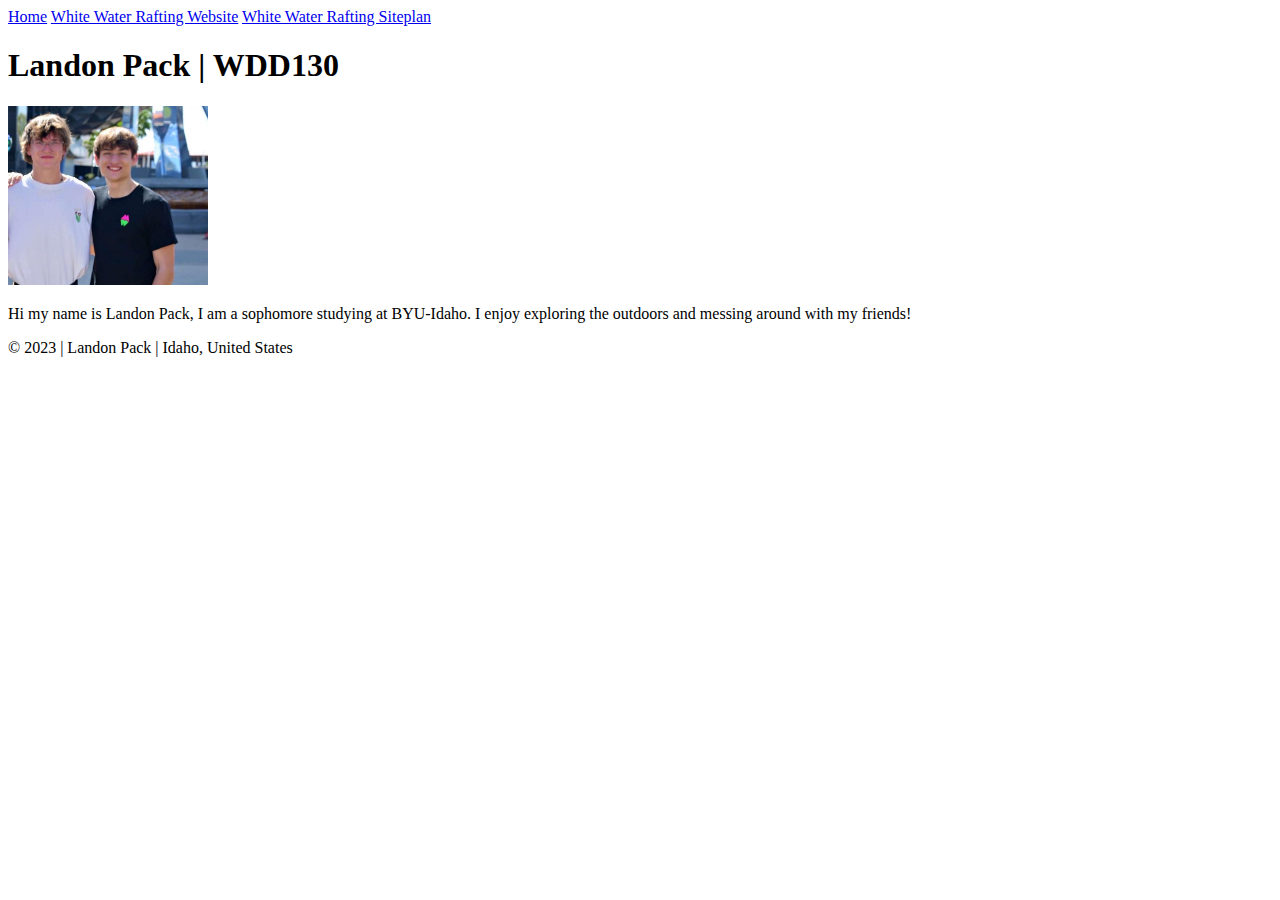
<file: week01/index.html>
<!DOCTYPE html>
<html lang="en">
<head>
    <meta charset="UTF-8">
    <meta name="viewport" content="width=device-width, initial-scale=1.0">
    <title>Landon Pack | WDD 130</title>
</head>
<body>
  <header>
    <nav>
      <a href="#">Home</a>
      <a href="wwr/">White Water Rafting Website</a>
      <a href="wwr/site-plan-rafting.html">White Water Rafting Siteplan</a>
    </nav>
  </header>
  <main>
    <h1>Landon Pack | WDD130 </h1>
    <img src="images/Profile.jpg" alt="My profile picture: Landon Pack" width="200">
    <p>Hi my name is Landon Pack, I am a sophomore studying at BYU-Idaho. I enjoy exploring the outdoors and messing around with my friends!</p>
  </main>
  <footer><p>© 2023 | Landon Pack | Idaho, United States</p>
  </footer>
</body>
</html>
</file>
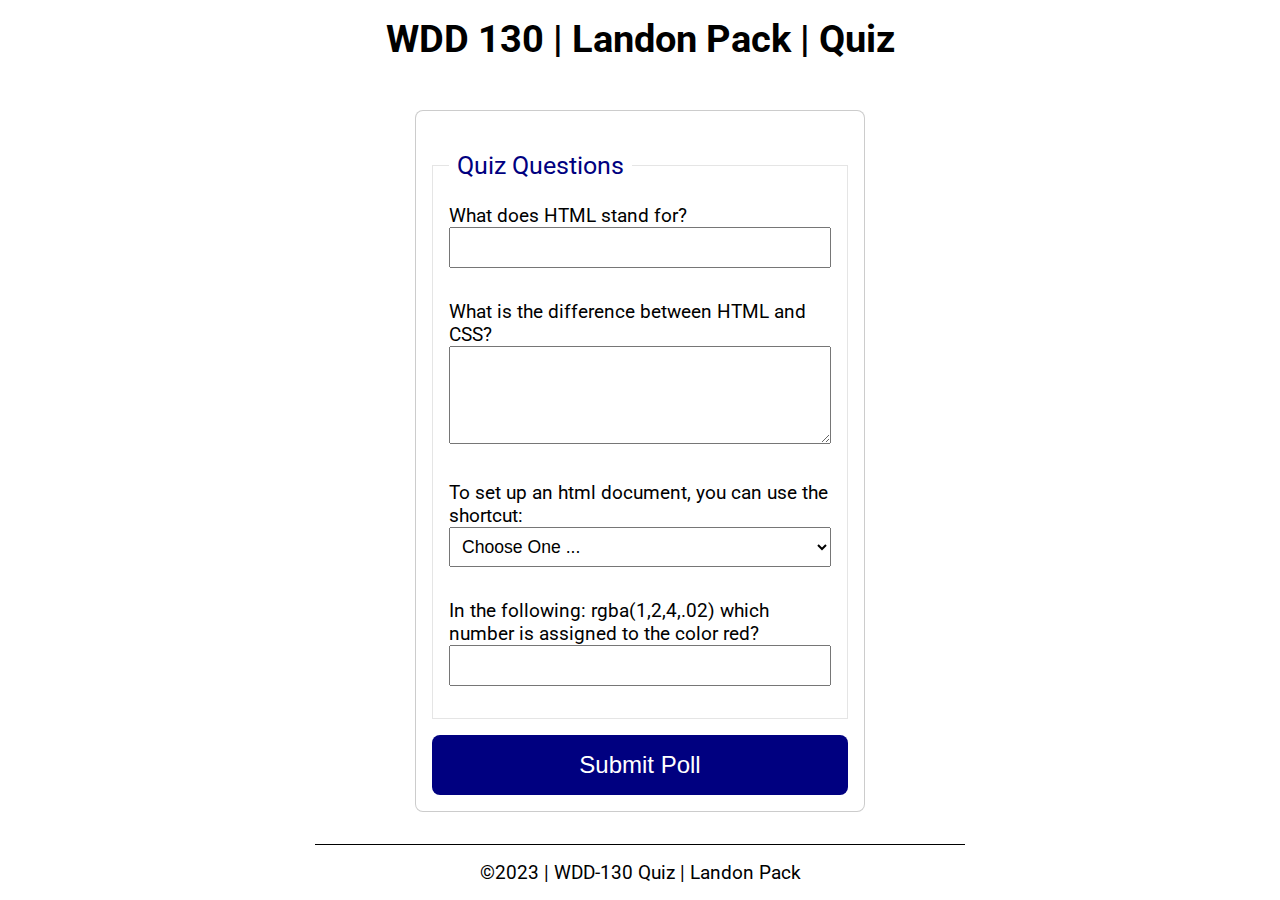
<file: quiz.html>
<!DOCTYPE html>
<html lang="en">
<head>
    <meta charset="UTF-8">
    <meta name="viewport" content="width=device-width, initial-scale=1.0">
    <meta name="description" content="A Quiz on basic html and css for my wdd130 course">
    <meta name="author" content="Landon Pack">
    <title>WDD 130 | HTML and CSS Quiz | Landon Pack</title>
    <link rel="stylesheet" href="styles/quiz.css">
</head>
<body>
    <header>
        <h1>WDD 130 | Landon Pack | Quiz</h1>
    </header>
    <main>
           <form>
            <fieldset>
                <legend>Quiz Questions</legend>
                <div class="form-item column2">
                    <label for="q1">What does HTML stand for?</label>
                    <input type="text" id="q1" name="q1" required>
                </div>
                <div class="form-item column2">
                    <label for="q2">What is the difference between HTML and CSS?</label>
                    <textarea id="q2" name="q2" rows="4" cols="50" required></textarea>
                </div>
                <div class="form-item column1">
                    <label for="q3">To set up an html document, you can use the shortcut:</label>
                    <select id="q3" name="q3" required>
                        <option value="" selected disabled>Choose One ...</option>
                        <option value="option1">html:5</option>
                        <option value="option2">!</option>
                        <option value="option3">both of these work</option>
                    </select>
                </div>
                <div class="form-item column2">
                    <label for="q4">In the following: rgba(1,2,4,.02) which number is assigned to the color red?</label>
                    <input type="number" id="q4" name="q4" required>
                </div>
            </fieldset>
            <button type="submit">Submit Poll</button>
        </form>
    </main>
    <footer>
        ©2023 | WDD-130 Quiz | Landon Pack
    </footer>
</body>
</html>
</file>
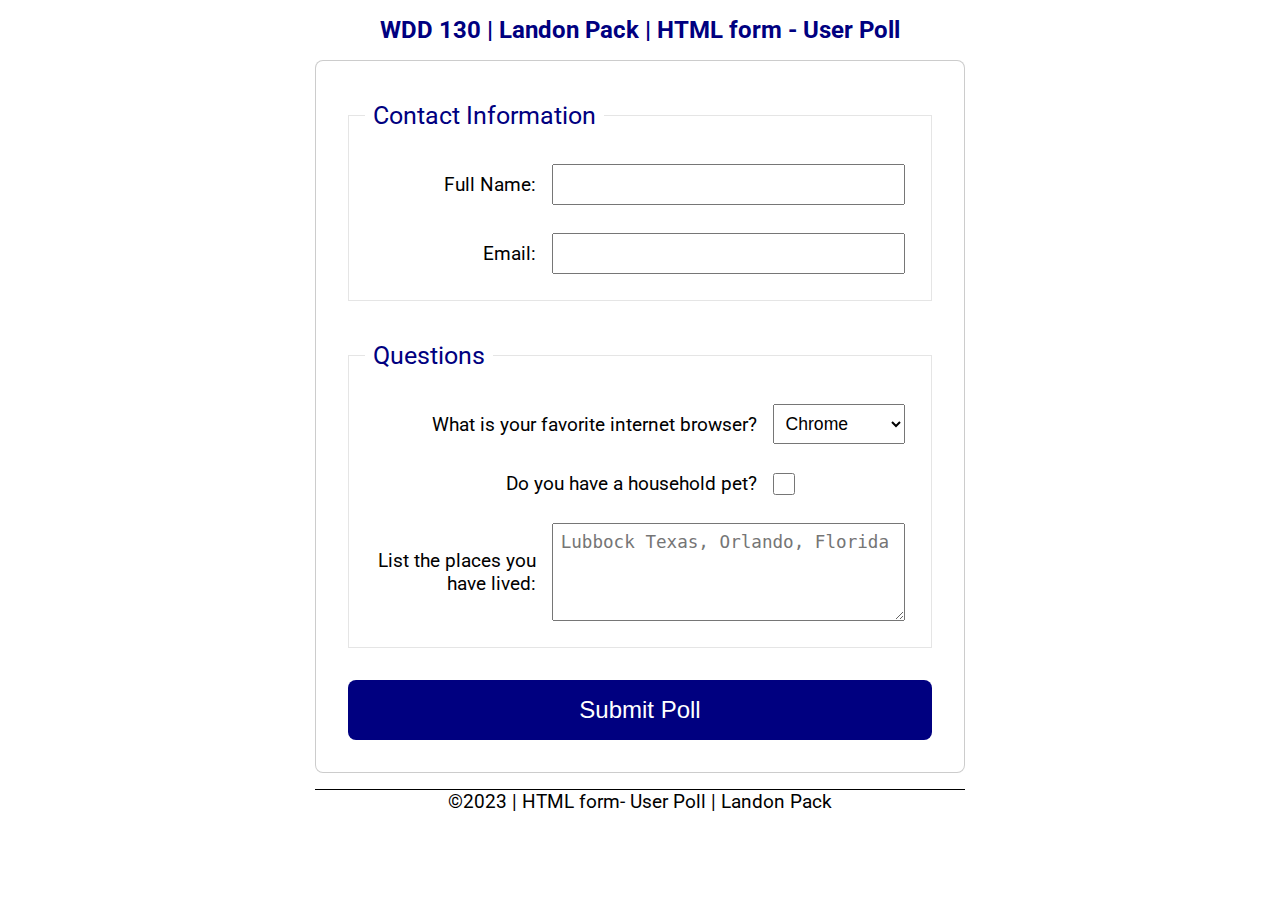
<file: week05/poll-form.html>
<!DOCTYPE html>
<html lang="en">
<head>
    <meta charset="UTF-8">
    <meta name="viewport" content="width=device-width, initial-scale=1.0">
    <title>WDD 130 | Landon Pack</title>
    <link rel="stylesheet" href="styles/poll-form.css">
</head>
<body>
    <header>
        <h1>WDD 130 | Landon Pack | HTML form - User Poll</h1>
    </header>
    <main>
        <form>
            <fieldset>
                <legend>Contact Information</legend>
                <div class="form-item column2">
                    <label for="fullname">Full Name:</label>
                    <input type="text" id="fullname" name="fullname">
                </div>
                <div class="form-item column2">
                    <label for="useremail">Email:</label>
                    <input type="email" id="useremail" name="useremail">
                </div>
            </fieldset>
            <fieldset>
                <legend>Questions</legend>
                <div class="form-item column1">
                    <label for="browser">What is your favorite internet browser?</label>
                    <select id="browser" name="browser">
                        <option value="chrome">Chrome</option>
                        <option value="firefox">Firefox</option>
                        <option value="explorer">Explorer</option>
                        <option value="edge">Edge</option>
                    </select>
                </div>
                <div class="form-item column1">
                    <label for="pet">Do you have a household pet?</label>
                    <input type="checkbox" id="pet" name="pet">
                </div>
                <div class="form-item column2">
                    <label for="feedback">List the places you have lived:</label>
                    <textarea name="feedback" id="feedback" rows="4" placeholder="Lubbock Texas, Orlando, Florida"></textarea>
                </div>
            </fieldset>
            <button type="submit">Submit Poll</button>
        </form>
    </main>
    <footer>
        ©2023 | HTML form- User Poll | Landon Pack
    </footer>
</body>
</html>
</file>
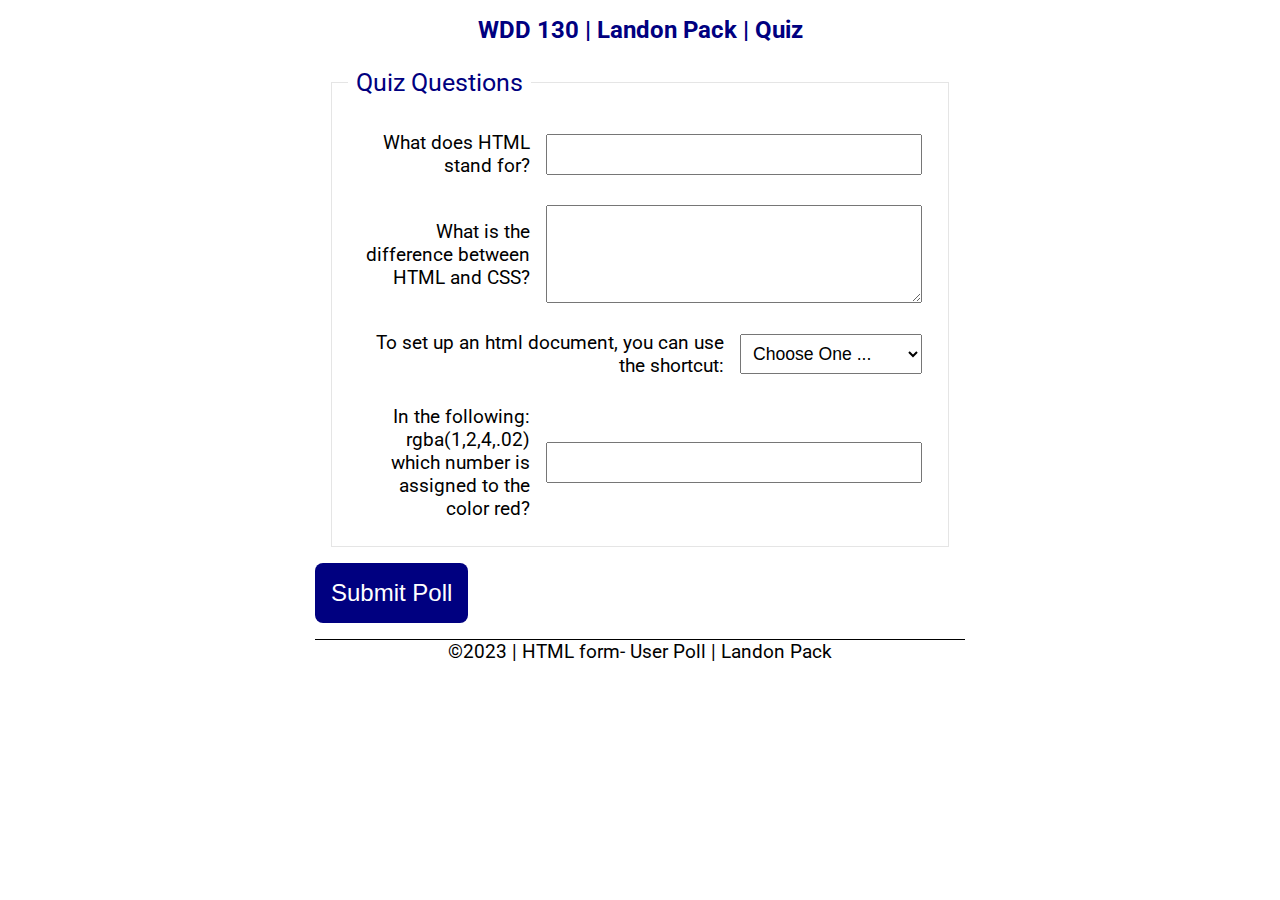
<file: week05/quiz.html>
<!DOCTYPE html>
<html lang="en">
<head>
    <meta charset="UTF-8">
    <meta name="viewport" content="width=device-width, initial-scale=1.0">
    <title>WDD 130 | Landon Pack</title>
    <link rel="stylesheet" href="styles/quiz.css">
</head>
<body>
    <header>
        <h1>WDD 130 | Landon Pack | Quiz</h1>
    </header>
    <main>
           
            <fieldset>
                <legend>Quiz Questions</legend>
                <div class="form-item column2">
                    <label for="q1">What does HTML stand for?</label>
                    <input type="text" id="q1" name="q1" required>
                </div>
                <div class="form-item column2">
                    <label for="q2">What is the difference between HTML and CSS?</label>
                    <textarea id="q2" name="q2" rows="4" cols="50" required></textarea>
                </div>
                <div class="form-item column1">
                    <label for="q3">To set up an html document, you can use the shortcut:</label>
                    <select id="q3" name="q3" required>
                        <option value="" selected disabled>Choose One ...</option>
                        <option value="option1">html:5</option>
                        <option value="option2">!</option>
                        <option value="option3">both of these work</option>
                    </select>
                </div>
                <div class="form-item column2">
                    <label for="q4">In the following: rgba(1,2,4,.02) which number is assigned to the color red?</label>
                    <input type="number" id="q4" name="q4" required>
                </div>
            </fieldset>

            <button type="submit">Submit Poll</button>
        </form>
    </main>
    <footer>
        ©2023 | HTML form- User Poll | Landon Pack
    </footer>
</body>
</html>
</file>
<file: styles/quiz.css>
@import url('https://fonts.googleapis.com/css2?family=Roboto:wght@300&family=Skranji&display=swap');

* {
    margin: 0;
    padding: 0;
    box-sizing: border-box;
}

:root {
    --primary-color: #78c0e0;
    --secondary-color: #449DD1;
    --accent1-color: #3943B7;
    --accent2-color: #150578;
    --heading-font: 'Skranji', sans-serif;
    --paragraph-font: 'Roboto', serif;
    --nav-background-color: white;
    --nav-link-color: blue;
    --nav-hover-link-color: blue;
    --nav-hover-background-color: white;
}

body {
    font-family: var(--paragraph-font);
    font-size: 1.2em;
    color: #000;
    background: #fff;
    display: flex;
    flex-direction: column;
    min-height: 100vh;
}

header {
    margin: 0 auto;
    width: 100%;
    text-align: center;
    padding: 1rem;
    color: black;
}

main {
    display: flex;
    justify-content: center;
    align-items: center;
    flex-grow: 1; 
}

form {
    max-width: 450px;
    width: 100%;
    margin: 0 auto; /* Center the form horizontally */
    padding: 1rem;
    border: 1px solid rgba(0, 0, 0, .2);
    border-radius: 0.5rem;
    background-color: white;
}

fieldset {
    display: grid;
    grid-gap: 1rem;
    margin: 1rem 0;
    border: 1px solid rgba(0, 0, 0, 0.1);
    padding: 1rem;
}

legend {
    padding: 0.5rem;
    color: navy;
    font-size: 1.3em;
}

label {
    text-align: left;
}

input,
select,
textarea {
    width: 100%;
    padding: 0.5rem;
    font-size: 1.1rem;
    margin-bottom: 1rem;
}

input[type="checkbox"] {
    width: 22px;
    height: 22px;
    vertical-align: bottom;
}

button {
    background-color: navy;
    color: white;
    border: none;
    border-radius: .5rem;
    padding: 1rem;
    font-size: 1.5rem;
    width: 100%;
    cursor: pointer;
}

button:hover {
    background-color: darkgreen;
}

footer {
    margin: 0 auto; 
    width: 650px;
    text-align: center;
    border-top: 1px solid black;
    padding: 1rem;
    color: black;
}
</file>
<file: week05/styles/poll-form.css>
@import url('https://fonts.googleapis.com/css2?family=Roboto:wght@300&family=Skranji&display=swap');

* {
    margin: 0;
    padding: 0;
    box-sizing: border-box;
}


:root {
    --primary-color: #78c0e0;
    --secondary-color: #449DD1;
    --accent1-color: #3943B7;
    --accent2-color: #150578;
    --heading-font: 'Skranji', sans-serif;
    --paragraph-font: 'Roboto', serif;
    --nav-background-color: white;
    --nav-link-color: blue;
    --nav-hover-link-color: blue;
    --nav-hover-background-color: white;
}

body {
    font-family: var(--paragraph-font);
    font-size: 1.2em;
    color: #000;
    background: #fff;
}

header {
    margin: 0 auto;
    width: 650px;
}

h1 {
    margin: 1rem;
    font-size: 1.5rem;
    text-align: center;
    color: navy;
}

form {
    width: 650px;
    margin: 0 auto;
    padding: 1rem;
    border: 1px solid rgba(0, 0, 0, .2);
    border-radius: 0.5rem;
    background-color: white;
    display: grid;
}

fieldset {
    display: grid;
    grid-gap: 0.5rem;
    margin: 1rem;
    border: 1px solid rgba(0, 0, 0, 0.1);
    padding: 1rem;
}

legend {
    padding: 0.5rem;
    color: navy;
    font-size: 1.3em;
}

label {
    text-align: right;
    padding-right: 1rem;
}

input, select, textarea {
    padding: 0.5rem ;
    font-size: 1.1rem ;
}

input[type="checkbox"] {
    width: 22px;
    height: 22px;
    vertical-align: bottom;
}

button {
    margin: 1rem;
    background-color: navy;
    color: white;
    border: none;
    border-radius: .5rem;
    padding: 1rem;
    font-size: 1.5rem;
}

button:hover {
    background-color: darkgreen;
}

footer {
    margin: 1rem auto 0;
    width: 650px;
    text-align: center;
    border-top: 1px solid black;
}

.form-item {
    display: grid;
    align-items: center;
  }
  
  .column1 {
    grid-template-columns: 3fr 1fr;
    margin: 10px; /* Adjust this value as needed for spacing */
  }
  
  .column2 {
    grid-template-columns: 1fr 2fr;
    margin: 10px; /* Adjust this value as needed for spacing */
  }
</file>
<file: week05/styles/quiz.css>
@import url('https://fonts.googleapis.com/css2?family=Roboto:wght@300&family=Skranji&display=swap');

* {
    margin: 0;
    padding: 0;
    box-sizing: border-box;
}

:root {
    --primary-color: #78c0e0;
    --secondary-color: #449DD1;
    --accent1-color: #3943B7;
    --accent2-color: #150578;
    --heading-font: 'Skranji', sans-serif;
    --paragraph-font: 'Roboto', serif;
    --nav-background-color: white;
    --nav-link-color: blue;
    --nav-hover-link-color: blue;
    --nav-hover-background-color: white;
}

body {
    font-family: var(--paragraph-font);
    font-size: 1.2em;
    color: #000;
    background: #fff;
}

header {
    margin: 0 auto;
    width: 650px;
}

h1 {
    margin: 1rem;
    font-size: 1.5rem;
    text-align: center;
    color: navy;
}

main {
    width: 650px;
    margin: 0 auto;
}

form {
    padding: 1rem;
    border: 1px solid rgba(0, 0, 0, .2);
    border-radius: 0.5rem;
    background-color: white;
    display: grid;
}

fieldset {
    display: grid;
    grid-gap: 0.5rem;
    margin: 1rem;
    border: 1px solid rgba(0, 0, 0, 0.1);
    padding: 1rem;
}

legend {
    padding: 0.5rem;
    color: navy;
    font-size: 1.3em;
}

label {
    text-align: right;
    padding-right: 1rem;
}

input, select, textarea {
    padding: 0.5rem;
    font-size: 1.1rem;
}

input[type="checkbox"] {
    width: 22px;
    height: 22px;
    vertical-align: bottom;
}

button {
    margin: 0 auto;
    background-color: navy;
    color: white;
    border: none;
    border-radius: .5rem;
    padding: 1rem;
    font-size: 1.5rem;
    
}

button:hover {
    background-color: darkgreen;
}

footer {
    margin: 1rem auto 0;
    width: 650px;
    text-align: center;
    border-top: 1px solid black;
}

.form-item {
    display: grid;
    align-items: center;
}

.column1 {
    grid-template-columns: 3fr 1fr;
    margin: 10px; /* Adjust this value as needed for spacing */
}

.column2 {
    grid-template-columns: 1fr 2fr;
    margin: 10px; /* Adjust this value as needed for spacing */
}
</file>
